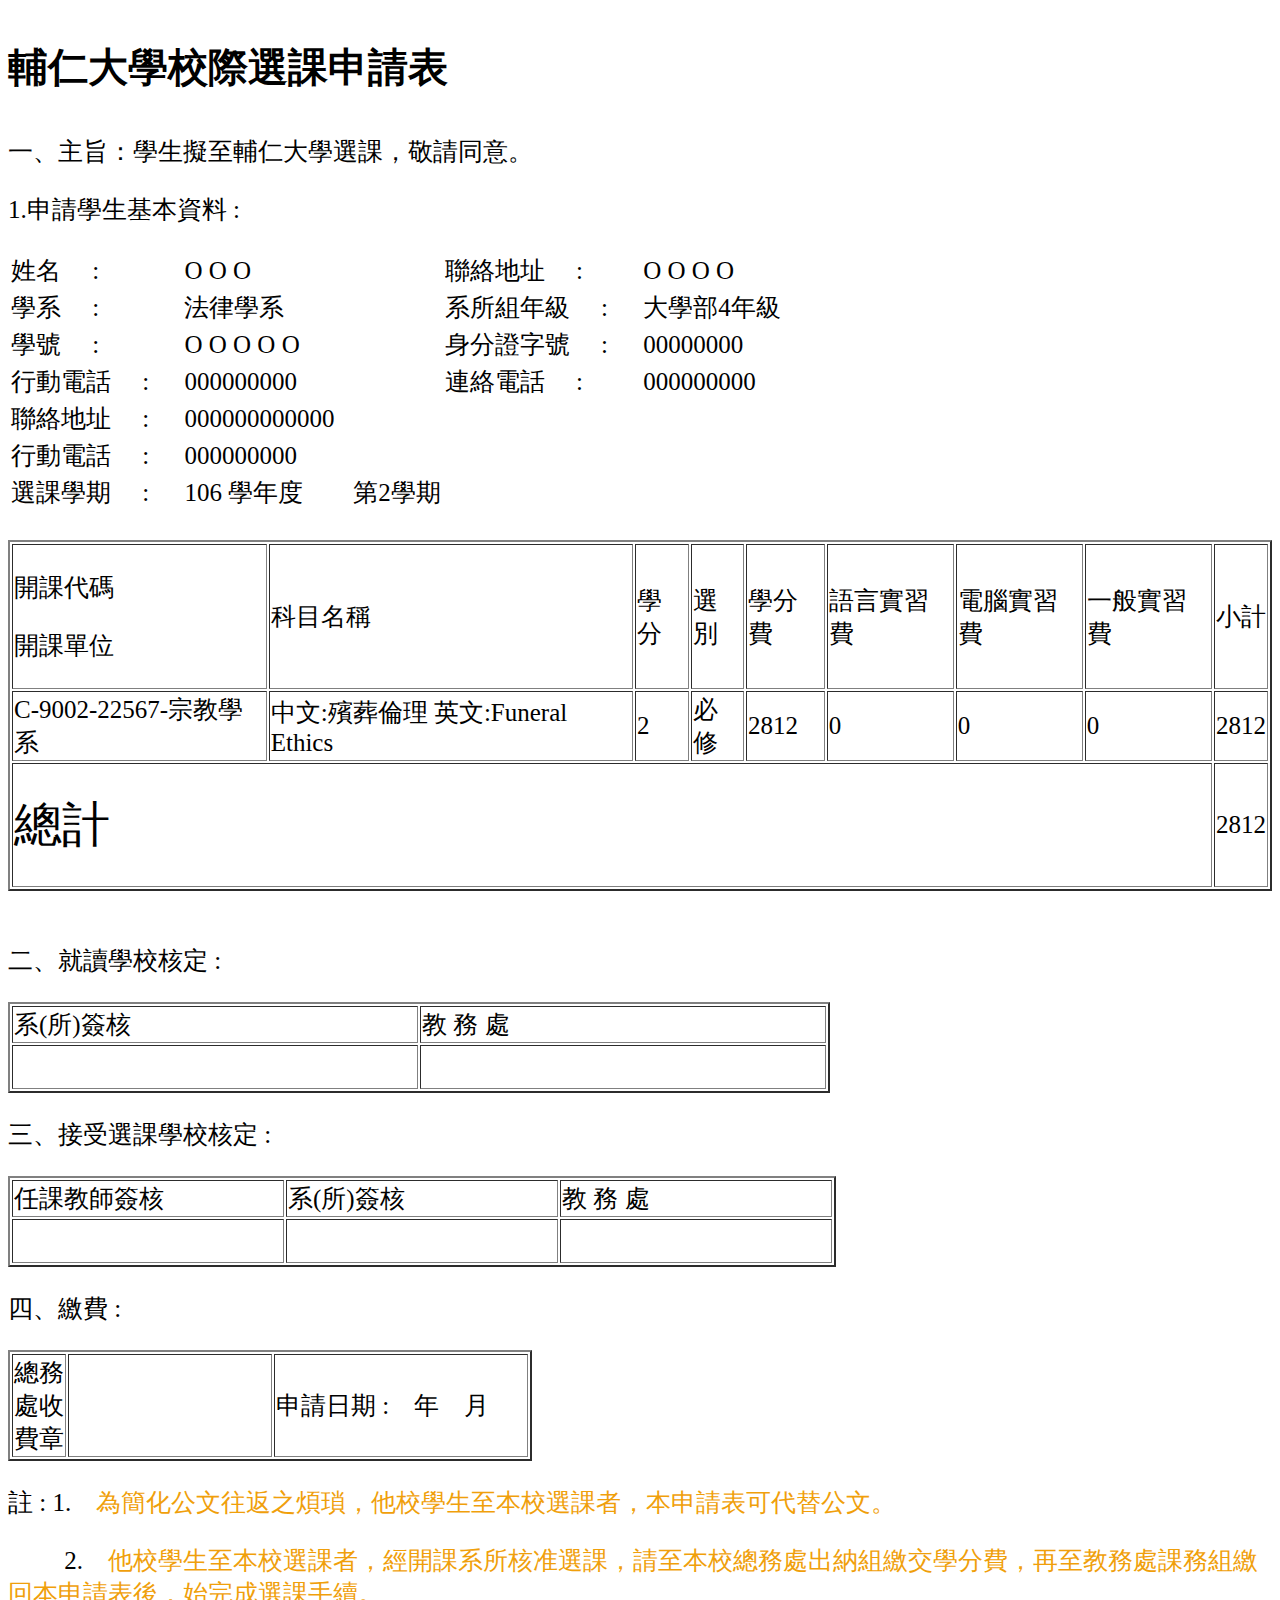
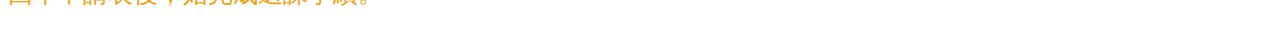
<file: 前端其中/word.html>
<!doctype html>
<html lang="en">
 <head>
  <meta charset="UTF-8">
  <meta name="Generator" content="EditPlus®">
  <meta name="Author" content="">
  <meta name="Keywords" content="">
  <meta name="Description" content="">
  <title>word</title>
 </head>
 <body>
     <div style="font-family: DFKai-sb;font-size: 40px">
     <b><p>輔仁大學校際選課申請表</p></b>
     </div>
         
     <div style="font-family: DFKai-sb;font-size: 25px">
     <p>一、主旨：學生擬至輔仁大學選課，敬請同意。</p>
  
     <p>1.申請學生基本資料 : </p>
     <table  syle="background-color: lightblue" > 

        
        <tr>
         <td >姓名 &emsp;: </td>
            <td>O O O</td>
            <td >聯絡地址 &emsp;: </td>
            <td>O O O O</td>
            
        </tr>
        <tr >
            
             <td >學系 &emsp;: </td>
            <td>法律學系</td>
            <td >系所組年級 &emsp;: &emsp;</td>
            <td>大學部4年級</td>
        </tr>
        <tr  >
             <td >學號 &emsp;: </td>
            <td>O O O O O </td>
              <td >身分證字號 &emsp;: </td>
            <td>00000000</td>
        </tr>
        <tr>
           
             <td>行動電話 &emsp;: &emsp;</td>
            <td>000000000</td>
             <td>連絡電話 &emsp;: </td>
            <td>000000000</td>
        </tr>
        <tr>
           
             <td>聯絡地址 &emsp;: </td>
            <td>000000000000</td>
         </tr>
            <tr>
           
             <td>行動電話 &emsp;: </td>
            <td>000000000</td>
         </tr>
          <tr>
           
             <td>選課學期 &emsp;: </td>
            <td>106 學年度&emsp;&emsp;第2學期</td>
         </tr>
     </table><br/>
     <table border=2>
         <tr>
             <td ><p>開課代碼</p>
             <p>開課單位</p>
             </td>
            <td>科目名稱</td>
            <td >學分 </td>
            <td>選別</td>
             <td >學分費 </td>
            <td>語言實習費</td>
            <td >電腦實習費</td>
            <td>一般實習費</td>
              <td>小計</td>
            
        </tr>
          <tr>
             <td >C-9002-22567-宗教學系
             </td>
            <td>中文:殯葬倫理 英文:Funeral Ethics</td>
            <td >2</td>
            <td>必修</td>
             <td >2812 </td>
            <td>0</td>
            <td >0</td>
            <td>0</td>
              <td>2812</td>
            
        </tr> <tr>
             
                 <td colspan=8 height=120px><font size=50px>總計</font></td>
               <td>2812</td>
        </tr>
     </table><br/>
       <p>二、就讀學校核定 :</p>
     <table border=2>
     <tr>
         <td width=402px>系(所)簽核</td>
            <td width=402px>教 務 處</td>
           
            
        </tr>
        <tr >
            
             <td height="40px" >&emsp; </td>
            <td>&emsp;</td>
           
        </tr>
     </table>
   
     <p>三、接受選課學校核定 :</p>
      <table border=2>
     <tr>
          <td width=268px>任課教師簽核</td>
         <td width=268px>系(所)簽核</td>
            <td width=268px>教 務 處</td>
           
            
        </tr>
        <tr >
            
             <td height="40px" >&emsp; </td>
            <td>&emsp;</td>
                <td>&emsp;</td>
           
        </tr>
     </table>
       <p>四、繳費 :</p>
        
      <table border=2>
     <tr>
         <td width=50px>總務處收費章</td>
            <td width=200px>&emsp;</td>
        
          <td width=250>申請日期 :&emsp;年&emsp;月&emsp;</td>

             </table> 
     
         <p>註 : 1.&emsp;<font color=#f09f0b>為簡化公文往返之煩瑣，他校學生至本校選課者，本申請表可代替公文。</font>
     <p> &emsp; &emsp;2.&emsp;<font color=#f09f0b>他校學生至本校選課者，經開課系所核准選課，請至本校總務處出納組繳交學分費，再至教務處課務組繳回本申請表後，始完成選課手續。</font></p>
         
     </div>
 </body>
</html>
</file>
